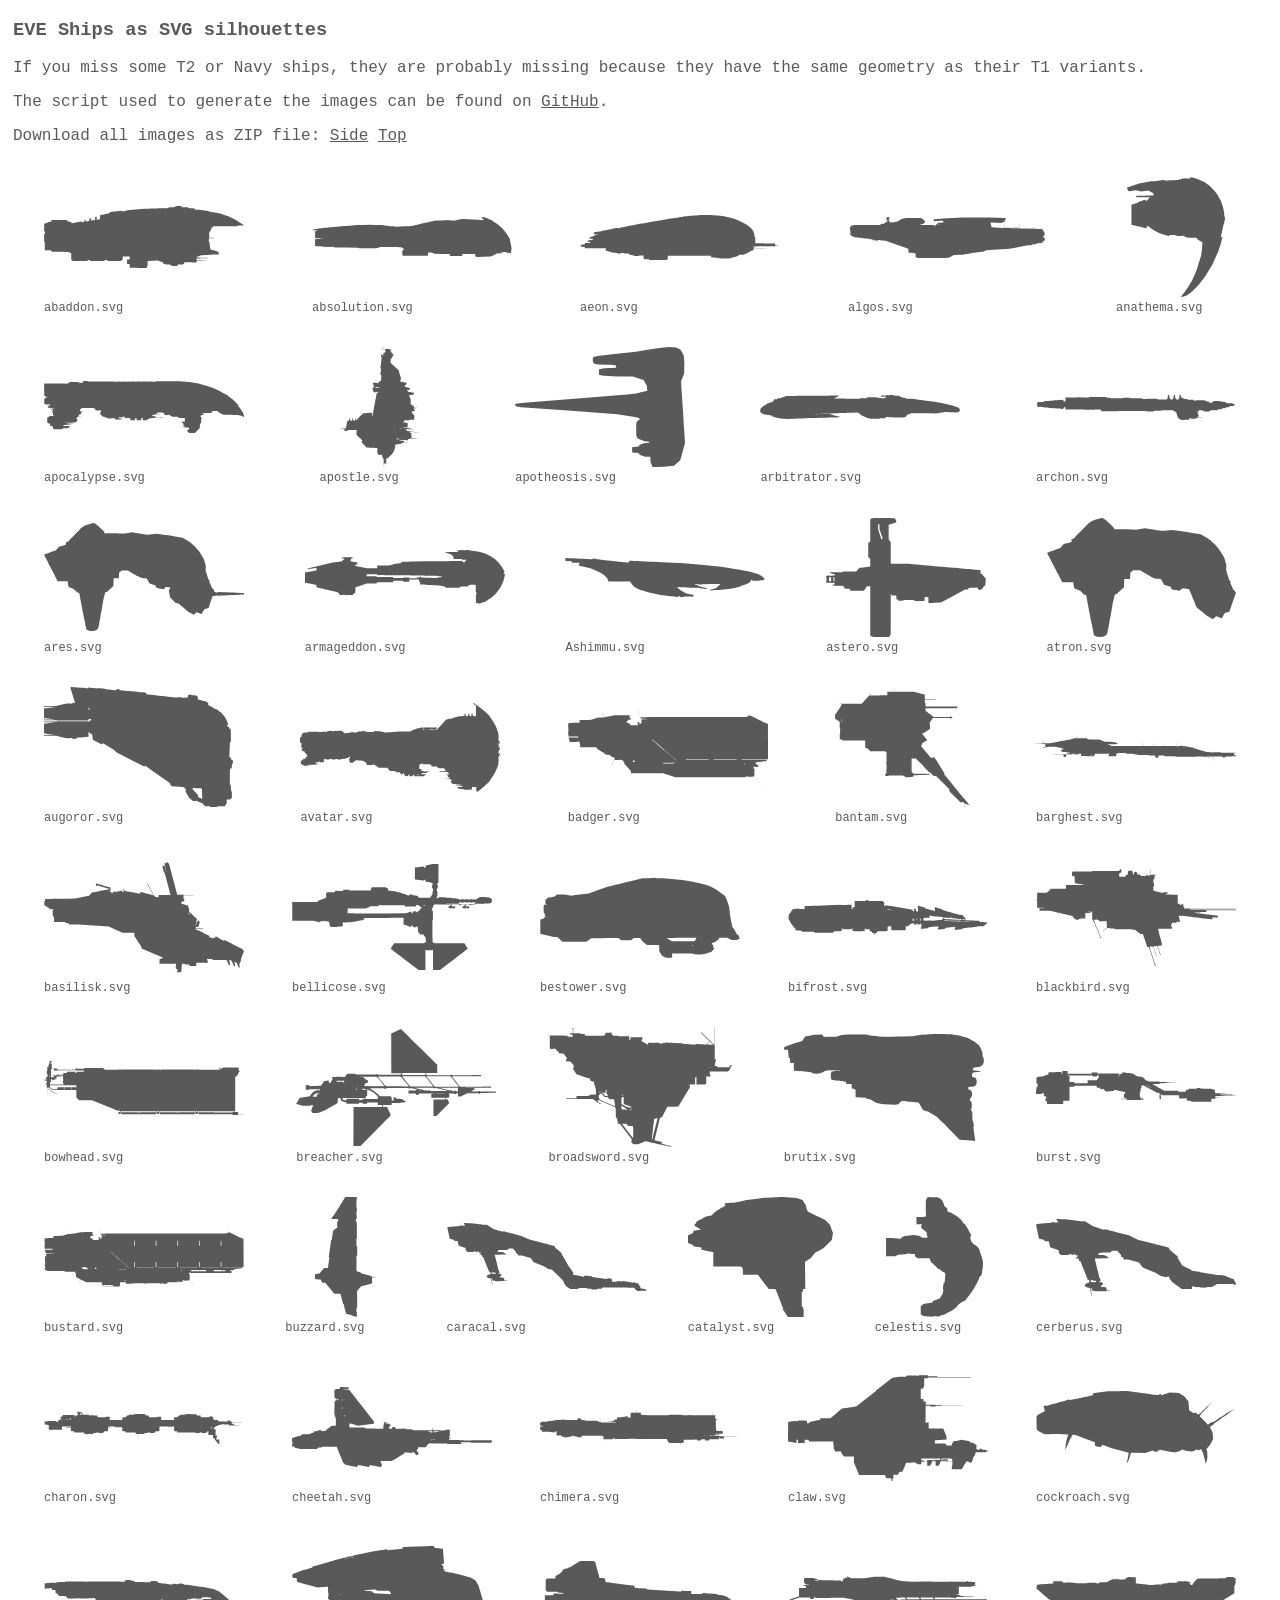
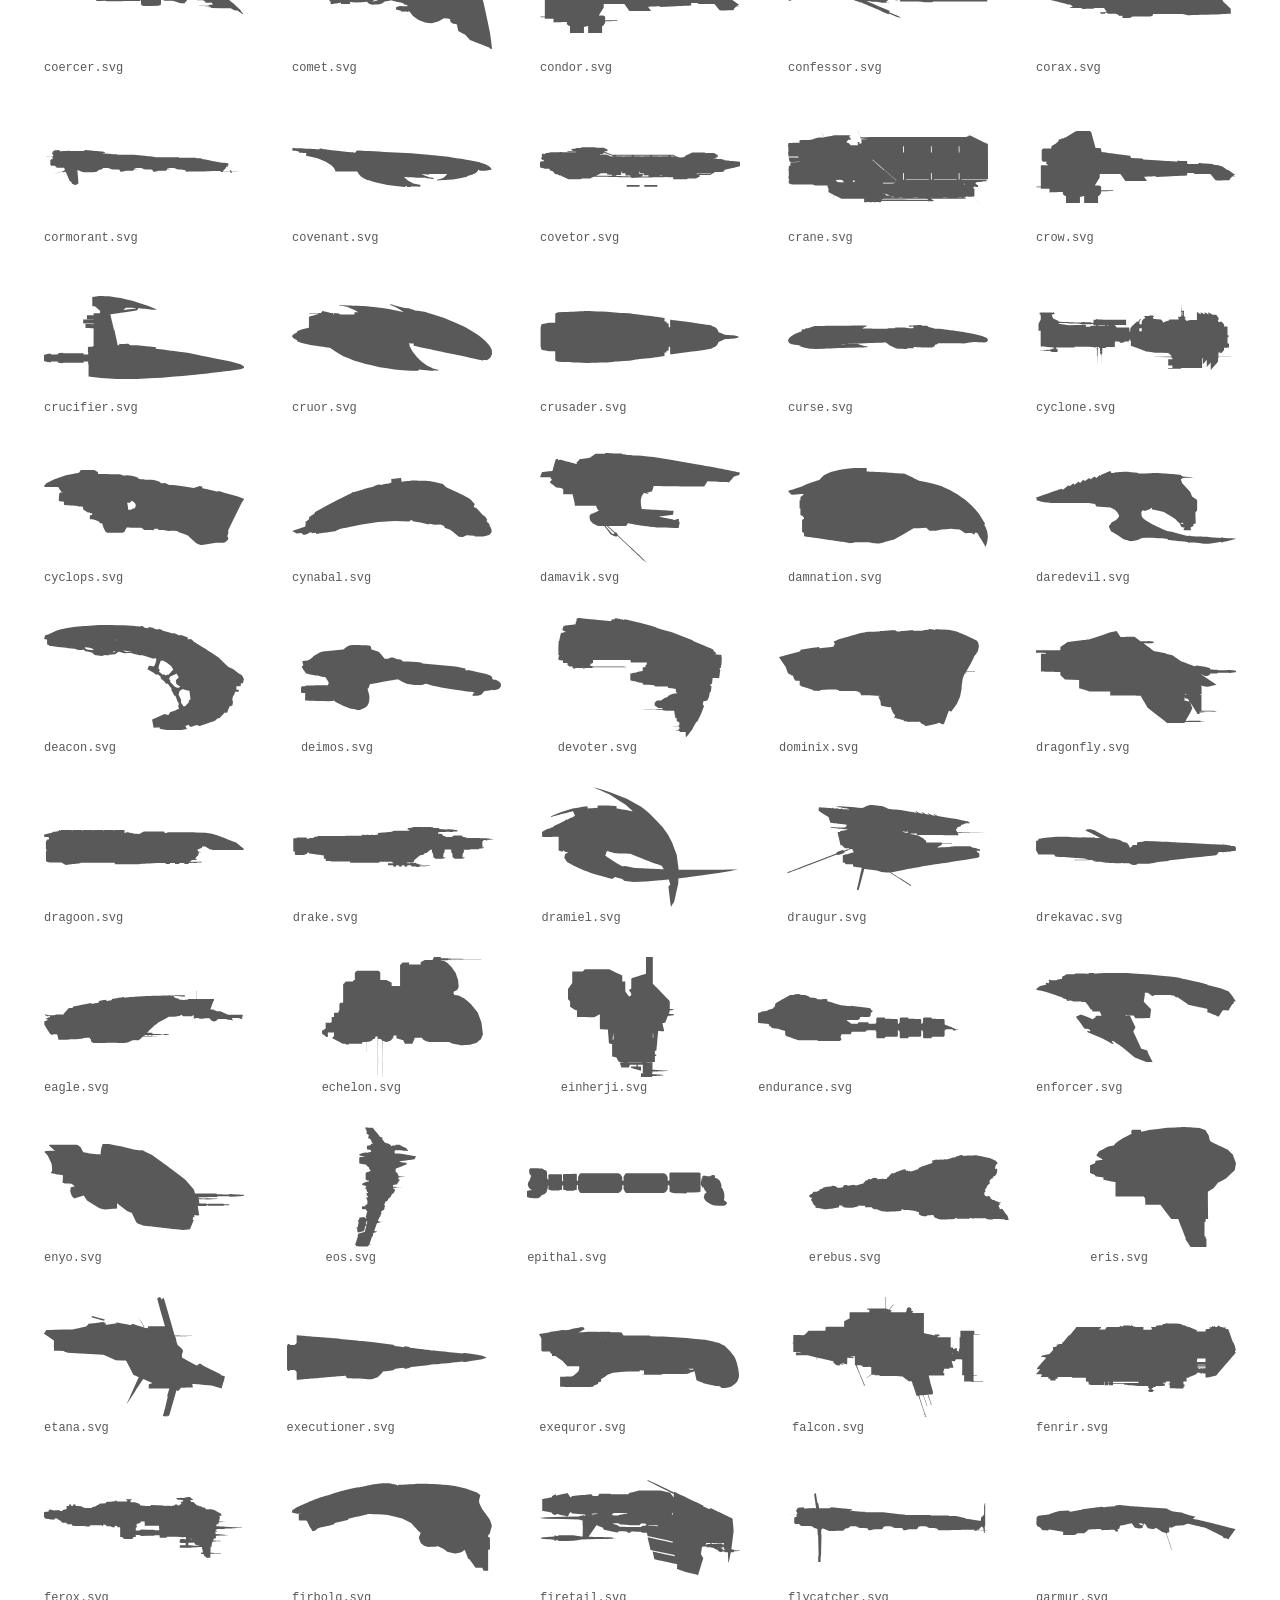
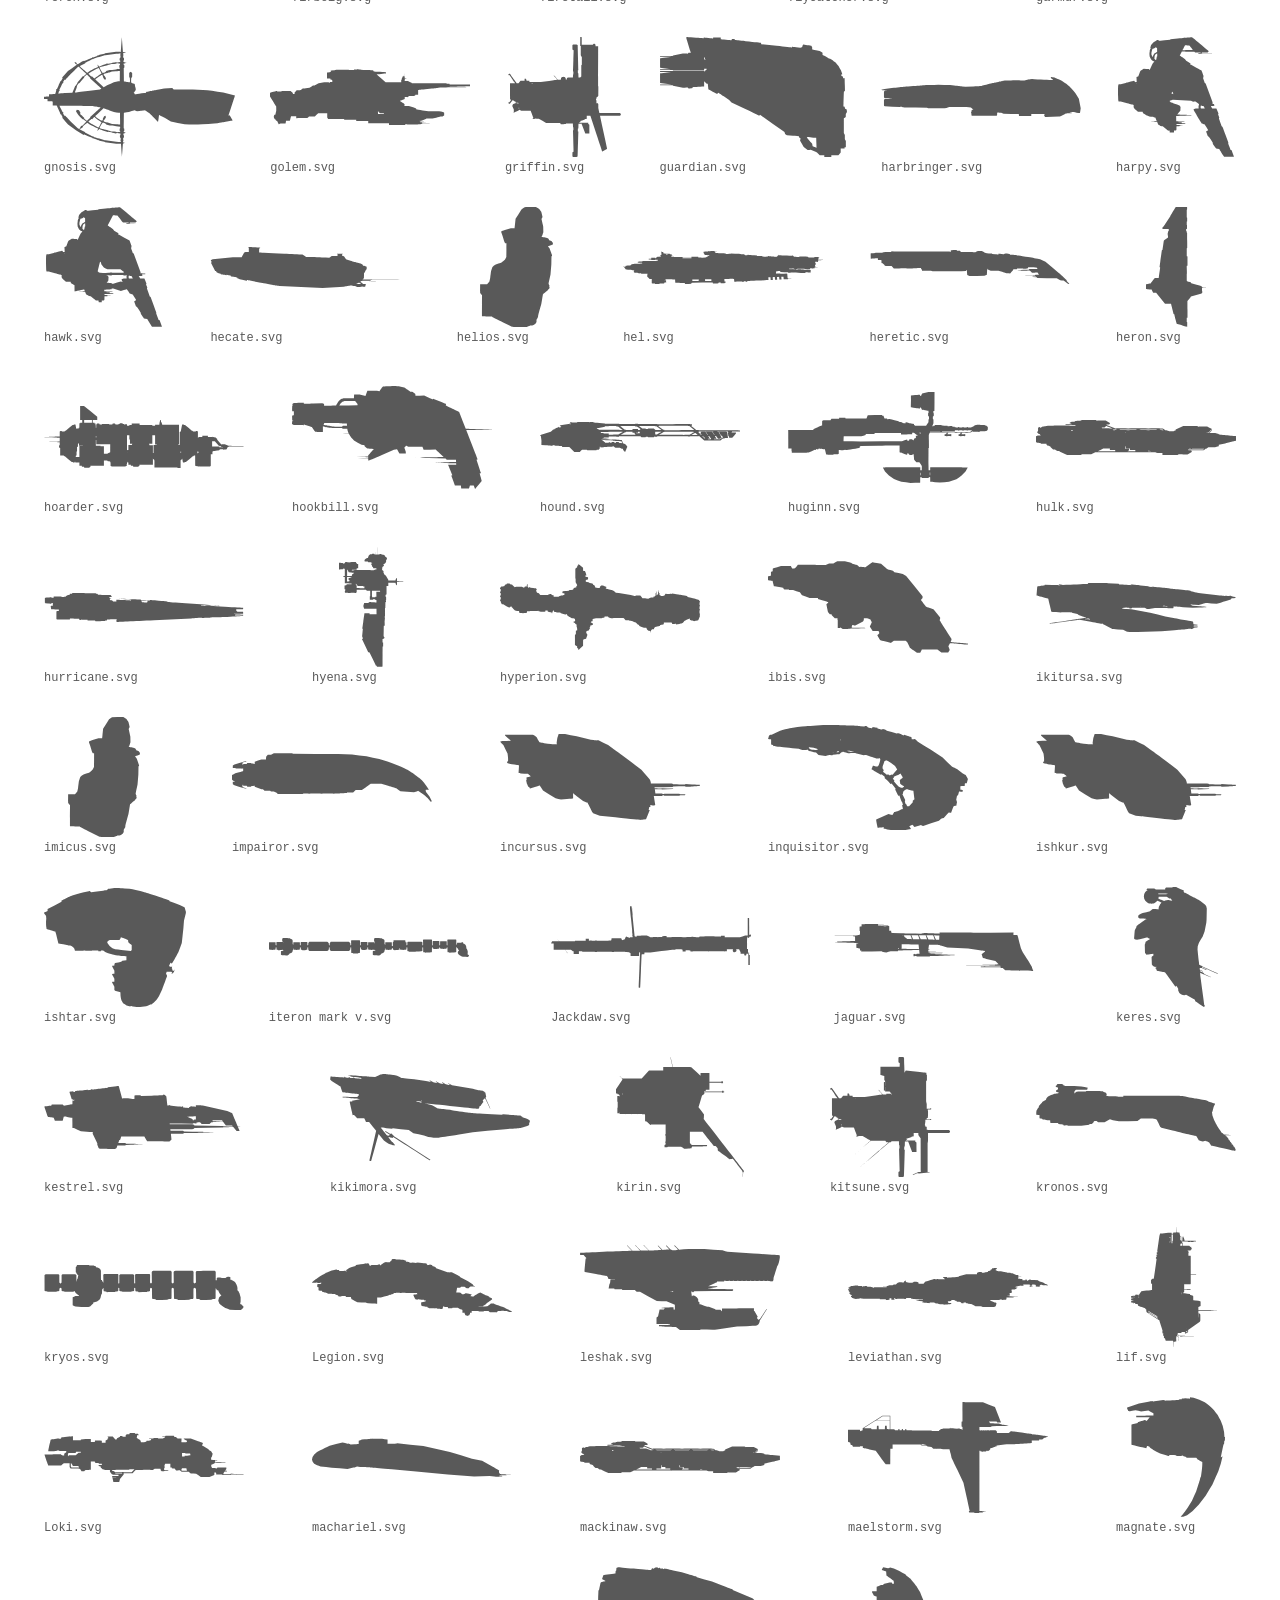
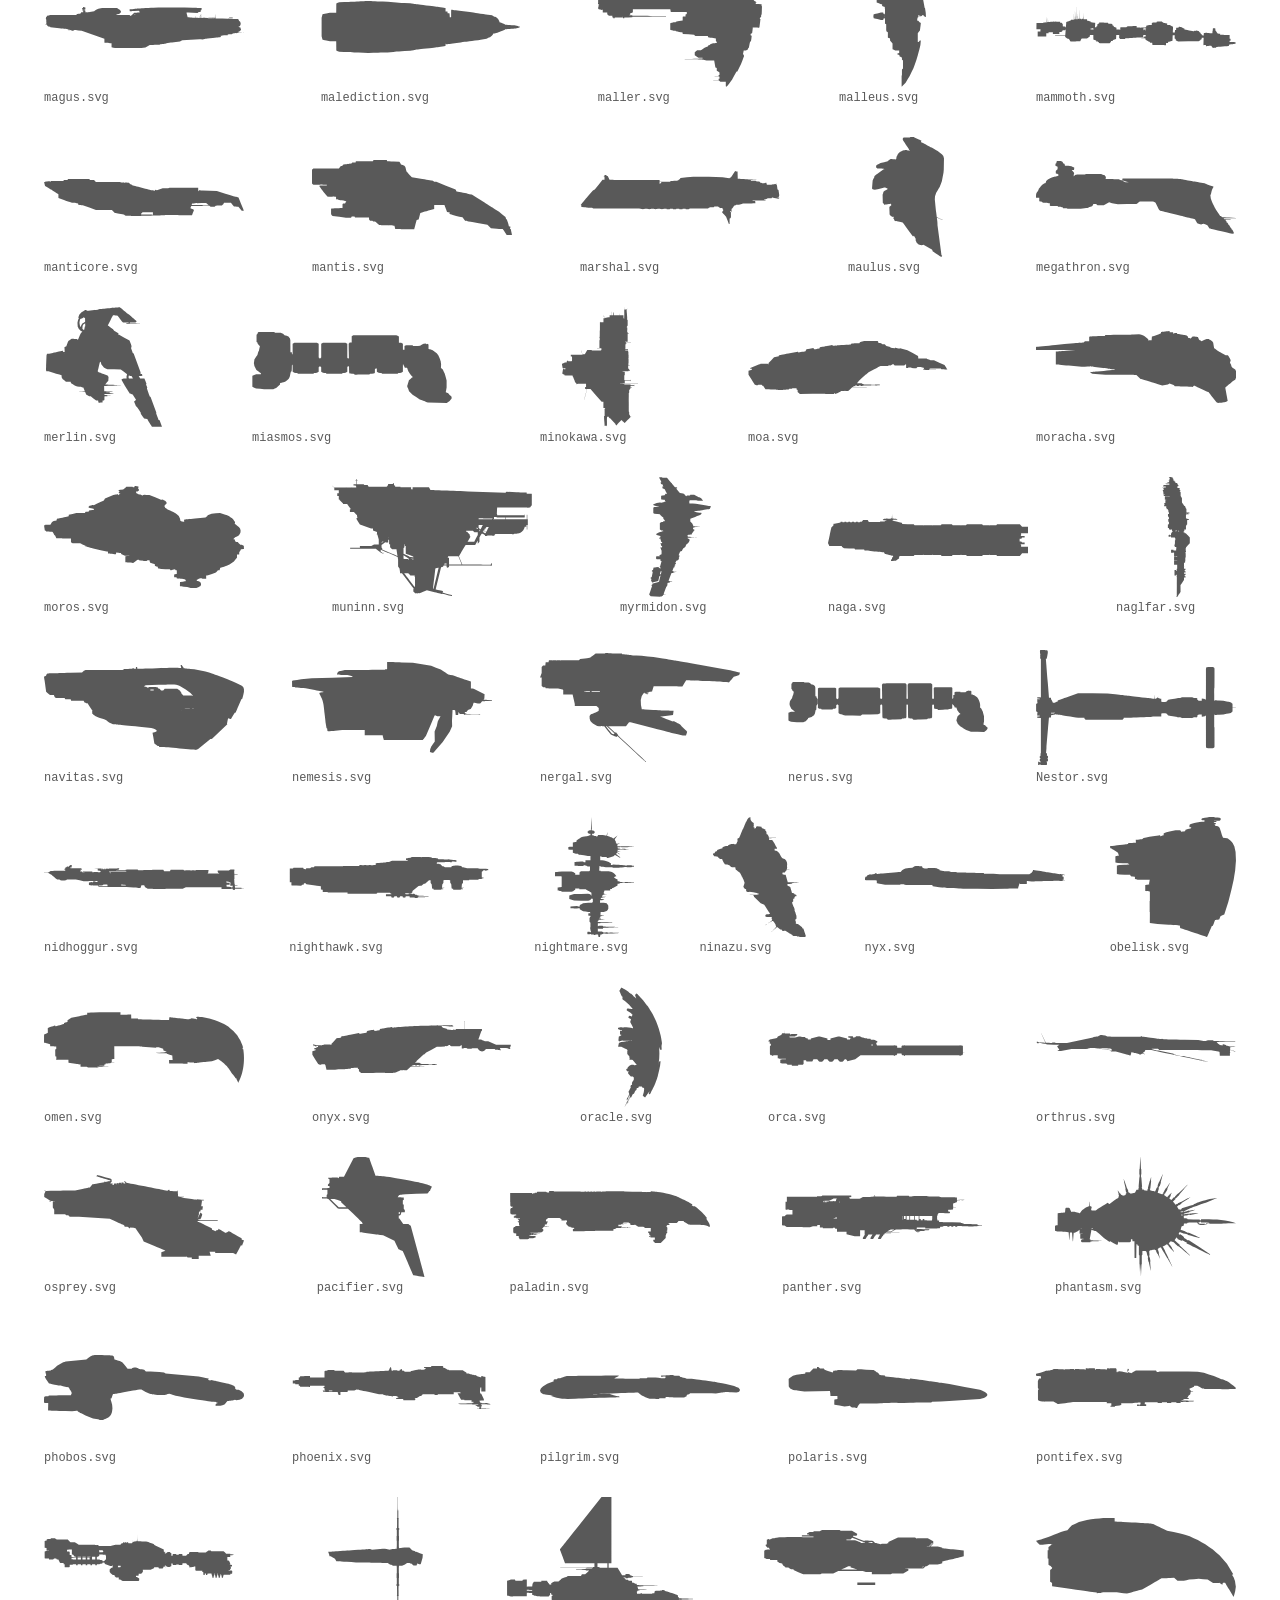
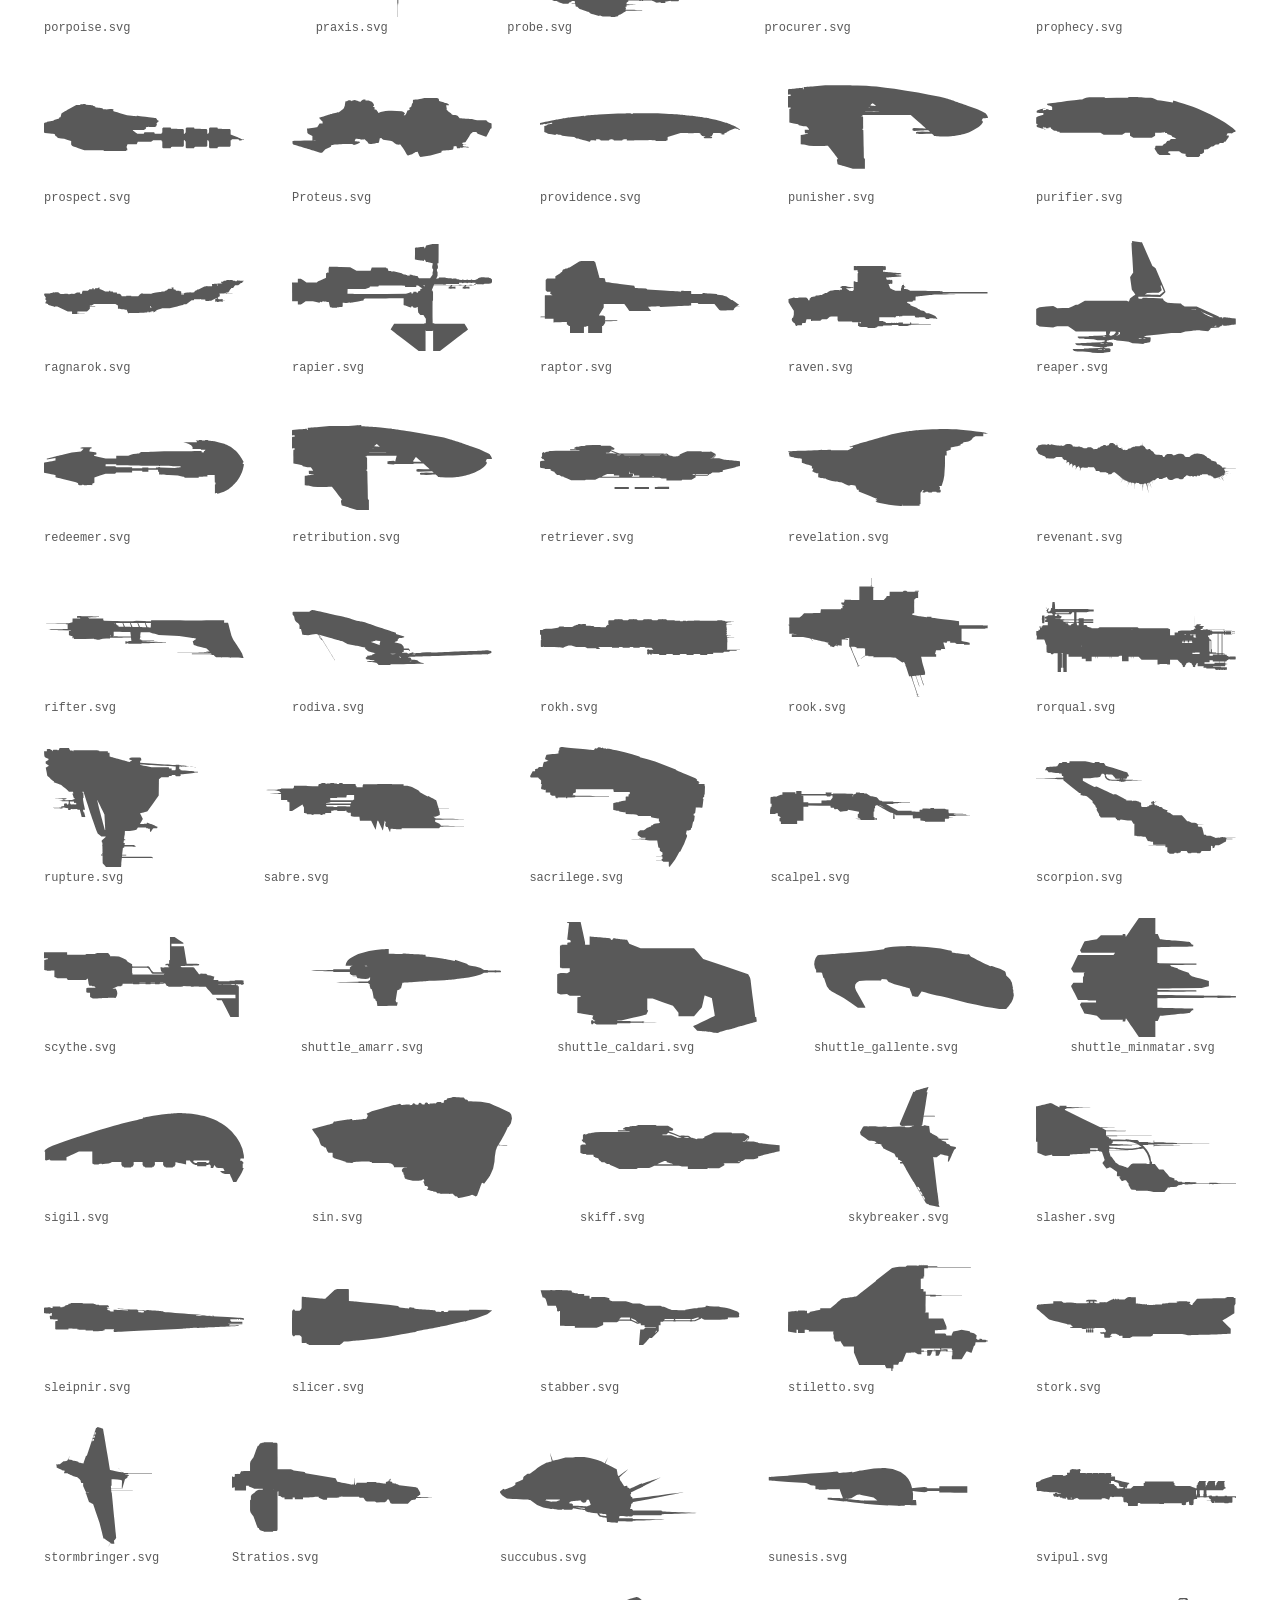
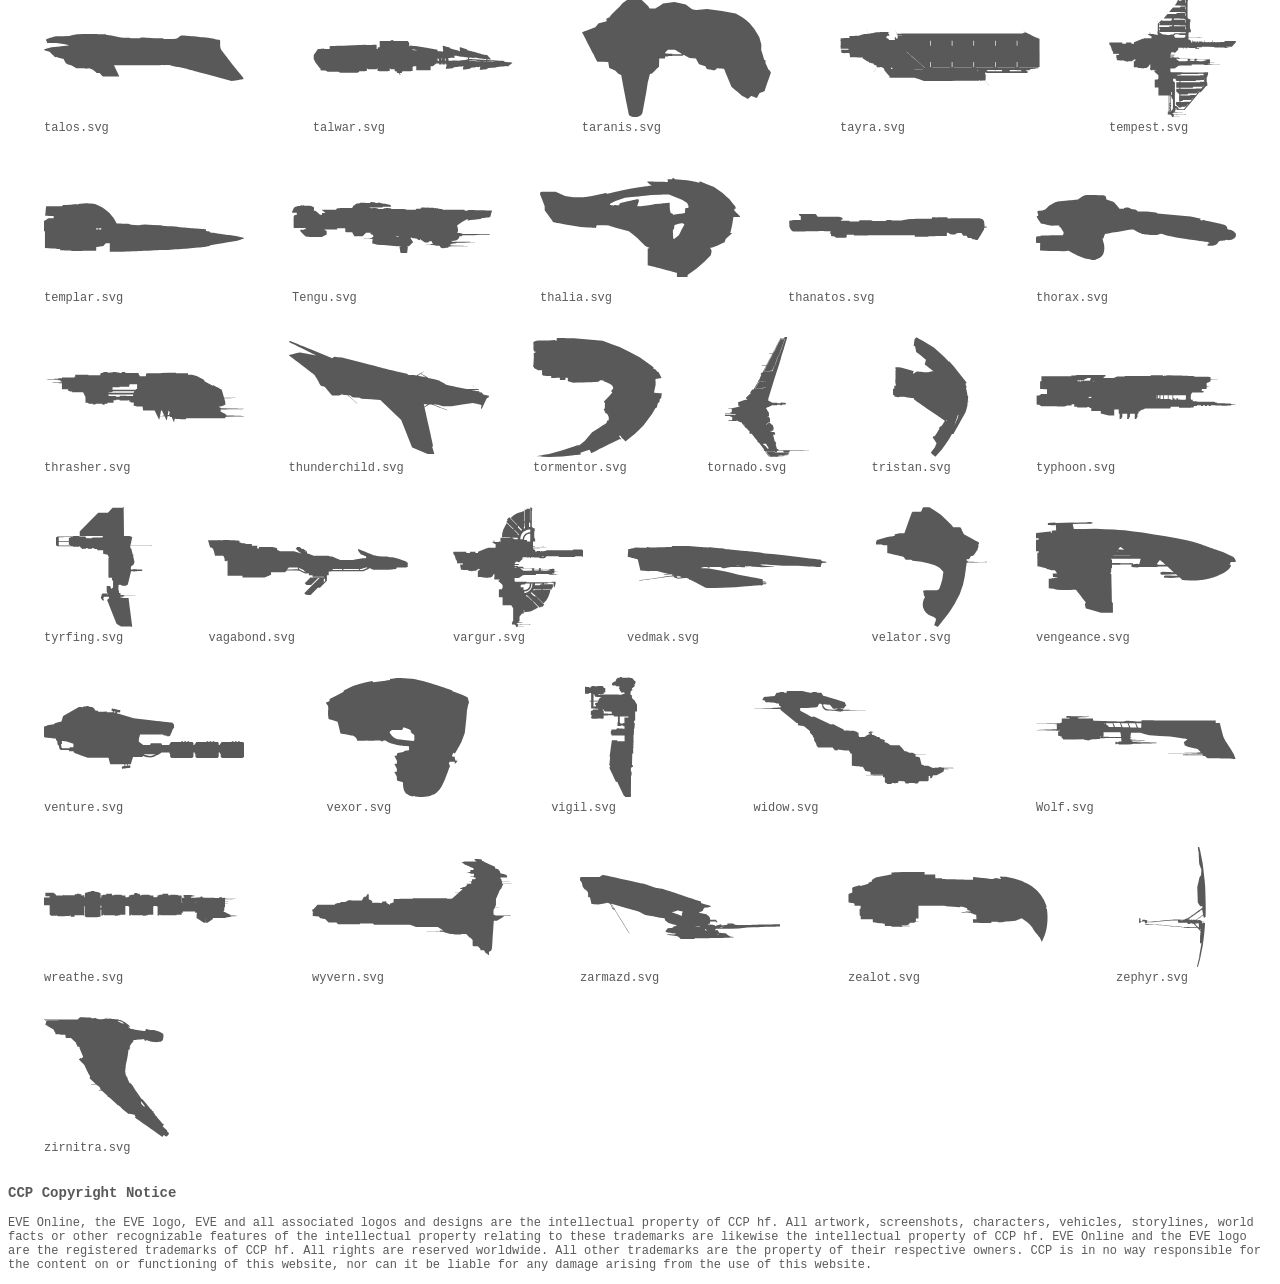
<file: docs/index.html>
<!DOCTYPE html>
<html>
    <head>
        <meta charset="utf-8">
        <meta name="description" content="The silouhettes of EVE Online Ships as solid-color SVG images.">
        <meta name="viewport" content="width=device-width, initial-scale=1">
        <title>EVE SVG</title>
        <link rel="stylesheet" href="style.css">
        <link rel="icon" href="svg/merlin.svg">
        <script src="shiplist.js"></script>
        <script src="script.js"></script>
    </head>
    <body>
        <div id="header">
            <h3>EVE Ships as SVG silhouettes</h3>
            <p>If you miss some T2 or Navy ships, they are probably missing because they have the same geometry as their T1 variants.</p>
            <p>The script used to generate the images can be found on <a href="https://github.com/MaximilianAzendorf/eve-ships">GitHub</a>.</p> 
            <p>Download all images as ZIP file: <a href="all.zip">Side</a> <a href="all_top.zip">Top</a></p>
        </div>
        <div id="content">
            <div id="loading">Loading...</div>
        </div>
        <div id="footer">
            <h3>CCP Copyright Notice</h3>
            <p>EVE Online, the EVE logo, EVE and all associated logos and designs are the intellectual property of CCP hf. All artwork, screenshots, characters, vehicles, storylines, world facts or other recognizable features of the intellectual property relating to these trademarks are likewise the intellectual property of CCP hf. EVE Online and the EVE logo are the registered trademarks of CCP hf. All rights are reserved worldwide. All other trademarks are the property of their respective owners. CCP is in no way responsible for the content on or functioning of this website, nor can it be liable for any damage arising from the use of this website.</p>
        </div>
    </body>
</html>
</file>
<file: docs/style.css>
body {
    font-family: 'Courier New', Courier, monospace;
}

#content {
    display: flex;
    flex-direction: row;
    flex-wrap: wrap;
    justify-content: space-between;
    margin: 0px 20px;
}

#content:after {
    content: "";
    flex: auto;
}

#header, #footer, #loading {
    filter:invert(35%);
}

#header {
    margin: 10px 5px;
}

#footer, a.svg {
    font-size: 12px;
}

#loading {
    width: 100%;
    height: 200px;
    display:flex;
    justify-content:center;
    align-items:center;
}

#loading:not(:only-child) {
    display: none;
}

a {
    color: black;
}

.hint {
    margin-left: 0;
    display: block;
    margin-top: 1em;
}

a.svg {
    display: inline-block;
    text-decoration: none;
    margin: 16px;
    filter:invert(35%);
}

a.svg img {
    min-width: 120px;
    max-width: 200px;
    width: auto;
    height: 120px;
    object-fit: contain;
}

a.svg:hover {
    filter:invert(0);
}
</file>
